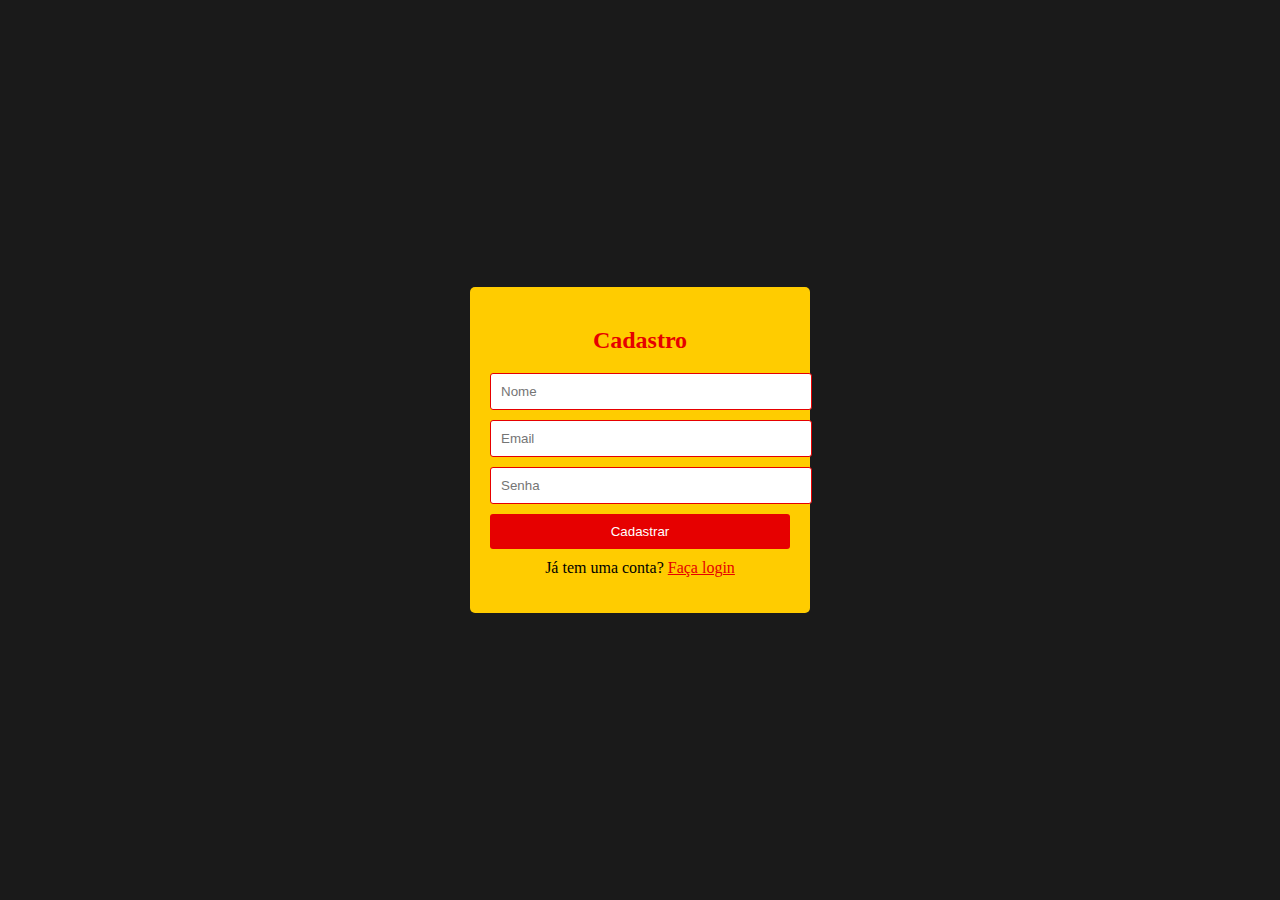
<file: cadastro.html>
<!DOCTYPE html>
<html lang="pt-BR">
<head>
    <meta charset="UTF-8">
    <meta name="viewport" content="width=device-width, initial-scale=1.0">
    <title>Cadastro - Estudo por Filmes</title>
</head>
<body style="background-color: #1a1a1a; display: flex; align-items: center; justify-content: center; height: 100vh; margin: 0;">
    <div style="background-color: #ffcc00; padding: 20px; border-radius: 5px; text-align: center; width: 300px;">
        <h2 style="color: #e60000;">Cadastro</h2>
        <form action="index.html" method="post">
            <input type="text" name="nome" placeholder="Nome" required style="width: 100%; padding: 10px; margin-bottom: 10px; border: 1px solid #e60000; border-radius: 3px;"><br>
            <input type="email" name="email" placeholder="Email" required style="width: 100%; padding: 10px; margin-bottom: 10px; border: 1px solid #e60000; border-radius: 3px;"><br>
            <input type="password" name="senha" placeholder="Senha" required style="width: 100%; padding: 10px; margin-bottom: 10px; border: 1px solid #e60000; border-radius: 3px;"><br>
            <button type="submit" style="width: 100%; padding: 10px; background-color: #e60000; color: #fff; border: none; border-radius: 3px;">Cadastrar</button>
        </form>
        <p style="margin-top: 10px; color: #000;">Já tem uma conta? <a href="login.html" style="color: #e60000;">Faça login</a></p>
    </div>
</body>
</html>
</file>
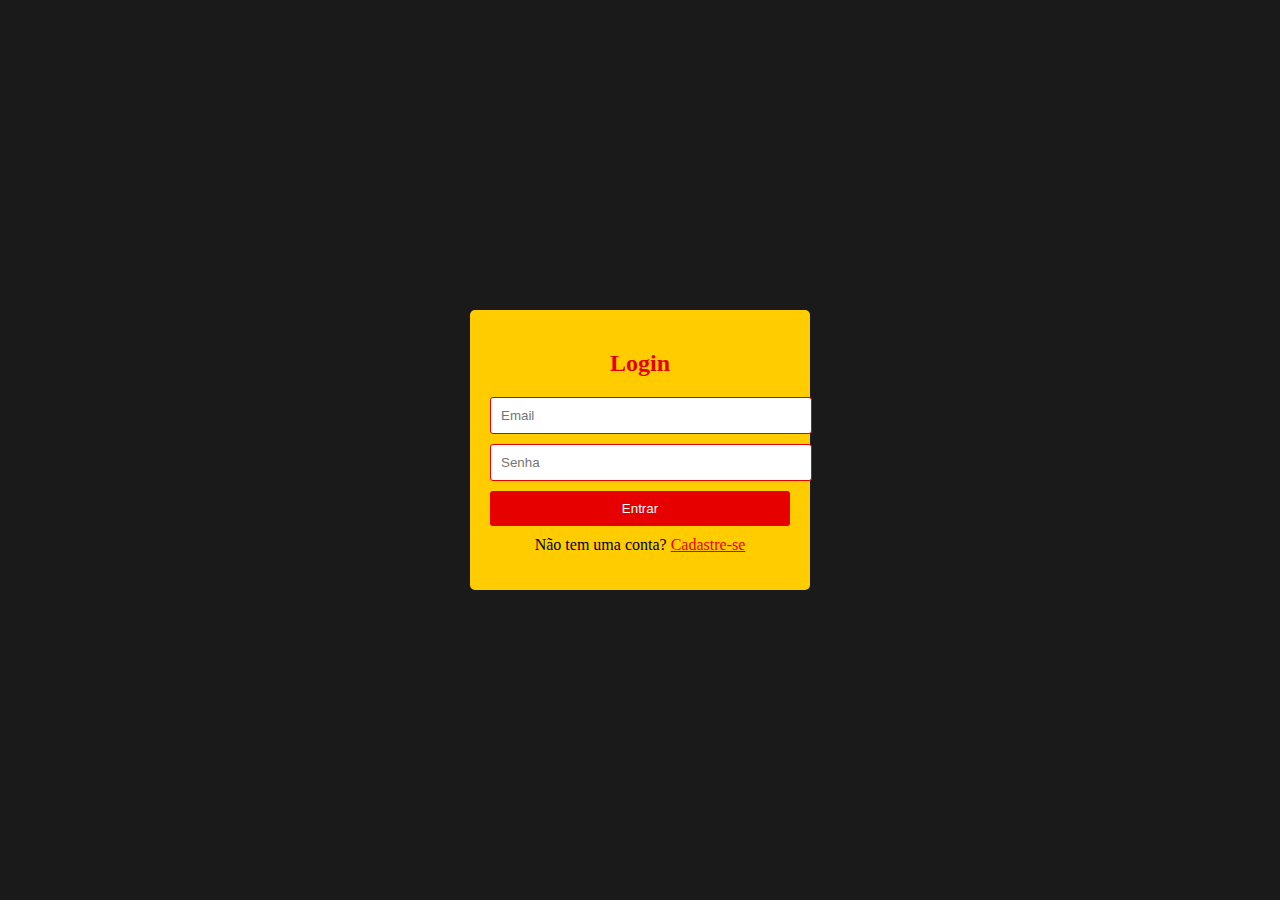
<file: login.html>
<!DOCTYPE html>
<html lang="pt-BR">
<head>
    <meta charset="UTF-8">
    <meta name="viewport" content="width=device-width, initial-scale=1.0">
    <title>Login - Estudo por Filmes</title>
</head>
<body style="background-color: #1a1a1a; display: flex; align-items: center; justify-content: center; height: 100vh; margin: 0;">
    <div style="background-color: #ffcc00; padding: 20px; border-radius: 5px; text-align: center; width: 300px;">
        <h2 style="color: #e60000;">Login</h2>
        <form action="index.html" method="post">
            <input type="email" name="email" placeholder="Email" required style="width: 100%; padding: 10px; margin-bottom: 10px; border: 1px solid #e60000; border-radius: 3px;"><br>
            <input type="password" name="senha" placeholder="Senha" required style="width: 100%; padding: 10px; margin-bottom: 10px; border: 1px solid #e60000; border-radius: 3px;"><br>
            <button type="submit" style="width: 100%; padding: 10px; background-color: #e60000; color: #fff; border: none; border-radius: 3px;">Entrar</button>
        </form>
        <p style="margin-top: 10px; color: #000;">Não tem uma conta? <a href="cadastro.html" style="color: #e60000;">Cadastre-se</a></p>
    </div>
</body>
</html>
</file>
